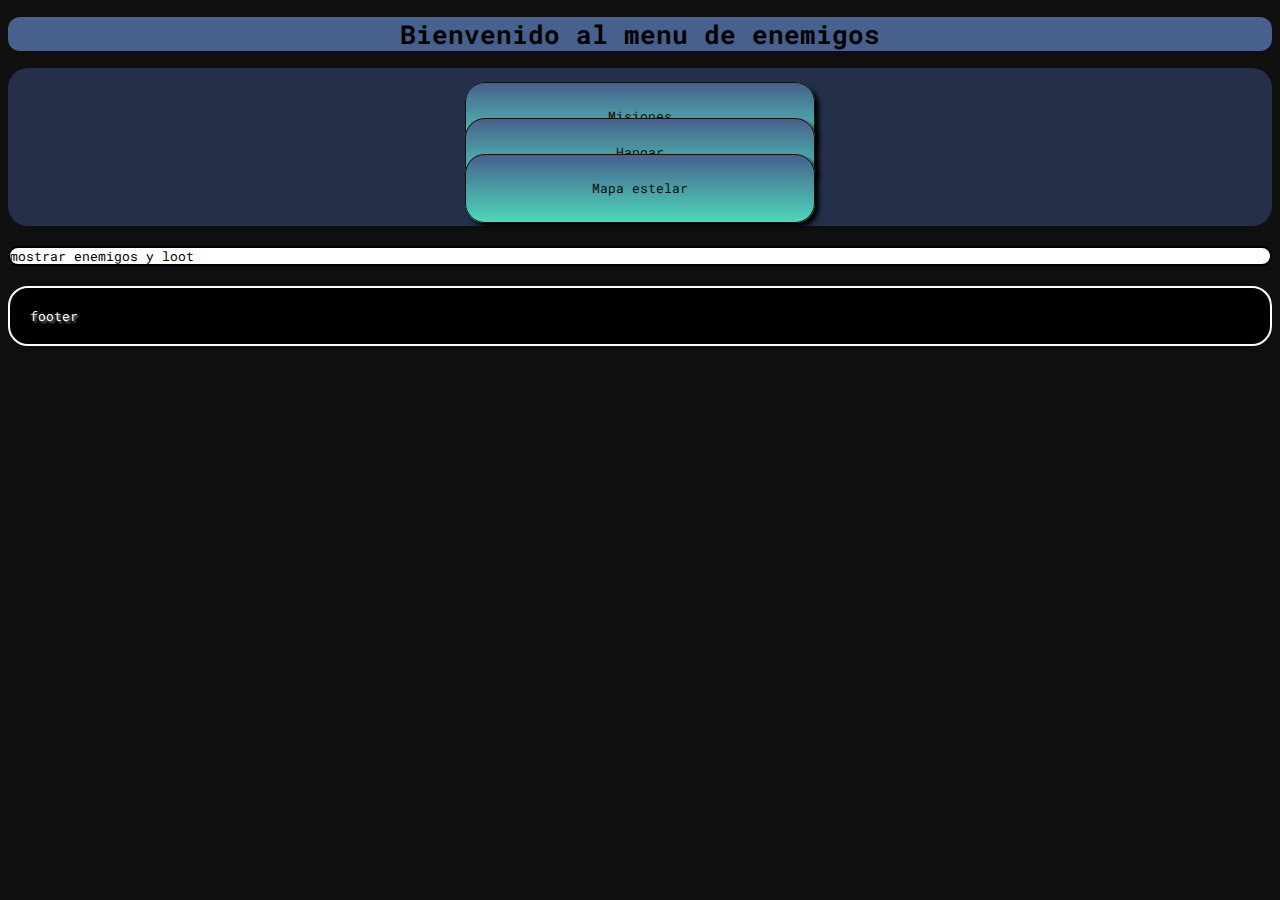
<file: pages/enemigos.html>
<!DOCTYPE html>
<html lang="es">
<head>
    <meta charset="UTF-8">
    <meta name="viewport" content="width=device-width, initial-scale=1.0">
    <title>Misiones</title>
    <link href="https://cdn.jsdelivr.net/npm/bootstrap@5.3.2/dist/css/bootstrap.min.css" rel="stylesheet" integrity="sha384-T3c6CoIi6uLrA9TneNEoa7RxnatzjcDSCmG1MXxSR1GAsXEV/Dwwykc2MPK8M2HN" crossorigin="anonymous">
    <script src="https://cdn.jsdelivr.net/npm/bootstrap@5.3.2/dist/js/bootstrap.bundle.min.js" integrity="sha384-C6RzsynM9kWDrMNeT87bh95OGNyZPhcTNXj1NW7RuBCsyN/o0jlpcV8Qyq46cDfL" crossorigin="anonymous"></script>
    <link rel="stylesheet" href="../styles/common_styles_hangar.css">
</head>
<body>
    <div class="container">
        <div class="row">
            <div class="col-12">
                <h1>Bienvenido al menu de enemigos</h1>
            </div>
        </div>
        <div id="nav" class="row">
            <div class="col-md-4 col-sm-12"><a href="../pages/misiones.html">&nbsp;&nbsp;Misiones&nbsp;&nbsp;</a></div>
            <div class="col-md-4 col-sm-12"><a href="../pages/hangar.html">&nbsp;&nbsp;&nbsp;Hangar&nbsp;&nbsp;&nbsp;</a></div>
            <div class="col-md-4 col-sm-12"><a href="../index.html">Mapa estelar</a></div>
        </div>
        <div id="contenido" class="row">
           mostrar enemigos y loot
        </div>
        <div id="footer" class="row">
            <!--footer-->
            footer
        </div>
    </div>
</body>
</html>
</file>
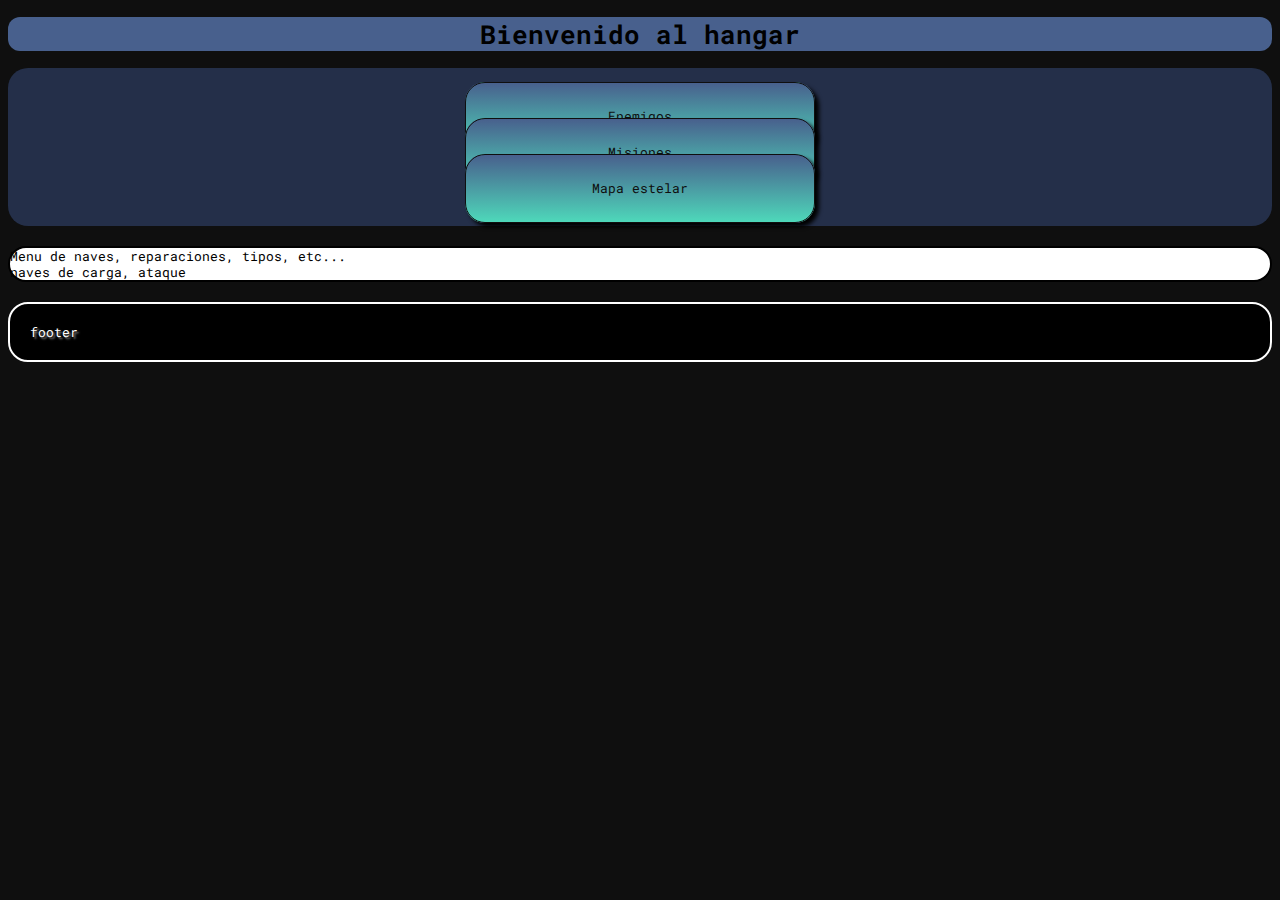
<file: pages/hangar.html>
<!DOCTYPE html>
<html lang="es">
<head>
    <meta charset="UTF-8">
    <meta name="viewport" content="width=device-width, initial-scale=1.0">
    <title>Misiones</title>
    <link href="https://cdn.jsdelivr.net/npm/bootstrap@5.3.2/dist/css/bootstrap.min.css" rel="stylesheet" integrity="sha384-T3c6CoIi6uLrA9TneNEoa7RxnatzjcDSCmG1MXxSR1GAsXEV/Dwwykc2MPK8M2HN" crossorigin="anonymous">
    <script src="https://cdn.jsdelivr.net/npm/bootstrap@5.3.2/dist/js/bootstrap.bundle.min.js" integrity="sha384-C6RzsynM9kWDrMNeT87bh95OGNyZPhcTNXj1NW7RuBCsyN/o0jlpcV8Qyq46cDfL" crossorigin="anonymous"></script>
    <link rel="stylesheet" href="../styles/common_styles_hangar.css">
</head>
<body>
    <div class="container">
        <div class="row">
            <div class="col-12">
                <h1>Bienvenido al hangar</h1>
            </div>
        </div>
        <div id="nav" class="row">
            <div class="col-md-4 col-sm-12"><a href="../pages/enemigos.html">&nbsp;&nbsp;Enemigos&nbsp;&nbsp;</a></div>
            <div class="col-md-4 col-sm-12"><a href="../pages/misiones.html">&nbsp;&nbsp;Misiones&nbsp;&nbsp;</a></div>
            <div class="col-md-4 col-sm-12"><a href="../index.html">Mapa estelar</a></div>
        </div>
        <div id="contenido" class="container">
            Menu de naves, reparaciones, tipos, etc...
            <br>
            naves de carga, ataque
                 
        </div>
        <div id="footer" class="row">
            <!--footer-->
            footer
        </div>
    </div>
</body>
</html>
</file>
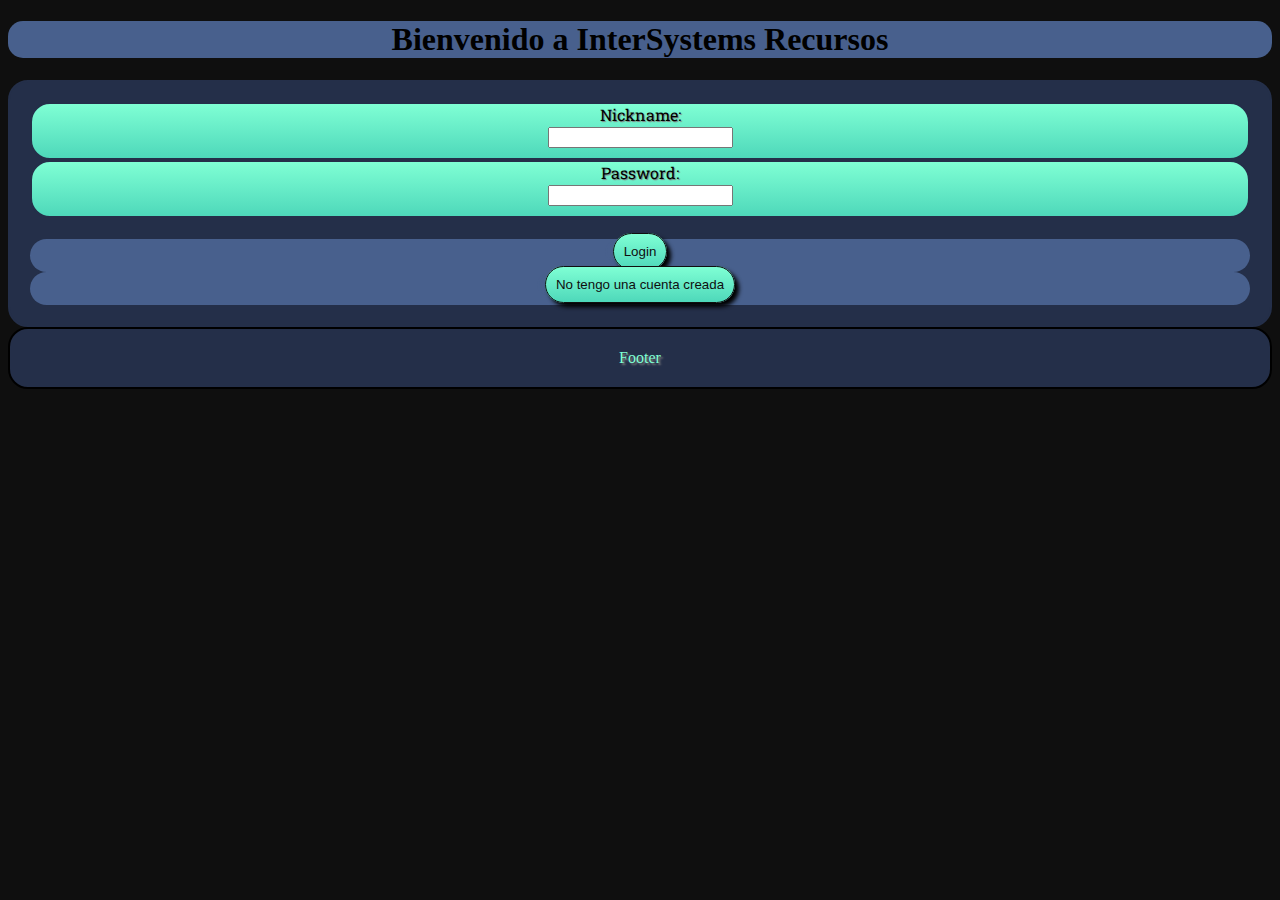
<file: pages/login_login.html>
<!DOCTYPE html>
<html lang="en">
<head>
    <meta charset="UTF-8">
    <meta name="viewport" content="width=device-width, initial-scale=1.0">
    <link href="https://cdn.jsdelivr.net/npm/bootstrap@5.3.2/dist/css/bootstrap.min.css" rel="stylesheet" integrity="sha384-T3c6CoIi6uLrA9TneNEoa7RxnatzjcDSCmG1MXxSR1GAsXEV/Dwwykc2MPK8M2HN" crossorigin="anonymous">
    <script src="https://cdn.jsdelivr.net/npm/bootstrap@5.3.2/dist/js/bootstrap.bundle.min.js" integrity="sha384-C6RzsynM9kWDrMNeT87bh95OGNyZPhcTNXj1NW7RuBCsyN/o0jlpcV8Qyq46cDfL" crossorigin="anonymous"></script>
    <title>InterSistem Recursos</title>
    <link rel="stylesheet" href="../styles/style_forms.css">
</head>
<body>
    <div id="title" class="container">
        <div class="row">
            <div class="col-12">
                <center>
                    <h1>
                        Bienvenido a InterSystems Recursos
                    </h1>
                </center>
            </div>
        </div>
    </div>
    <div id="main" class="container">
        <div class="form">
            <div id="contenedor_secundario" class="container">
                <div class="row">
                    <div class="col-sm-12 col-md-6">
                        <label for="nickname">Nickname:</label><br>
                            <input name="nickname" type="text">
                    </div>
                    <div class="col-sm-12 col-md-6">
                        <label for="password">Password:</label><br>
                            <input name="password" type="password">
                    </div>
                    
                </div>
                <br>
                <div class="row">
                    <div id="none_bg00" class="col-sm-12 col-md-6">
                        <div class="row">
                            <button type="submit"><a href="../index.html">Login</a></button>
                        </div>
                    </div>
                    <div id="none_bg01" class="col-sm-12 col-md-6">
                        <div class="row">
                            <button><a href="../pages/login_register.html">No tengo una cuenta creada</a></button>
                        </div>
                    </div>
                </div>
            </div>
        </div>
    </div>
    <div id="footer" class="container">
        <div class="col">Footer</div>
    </div>
</body>
</html>
</file>
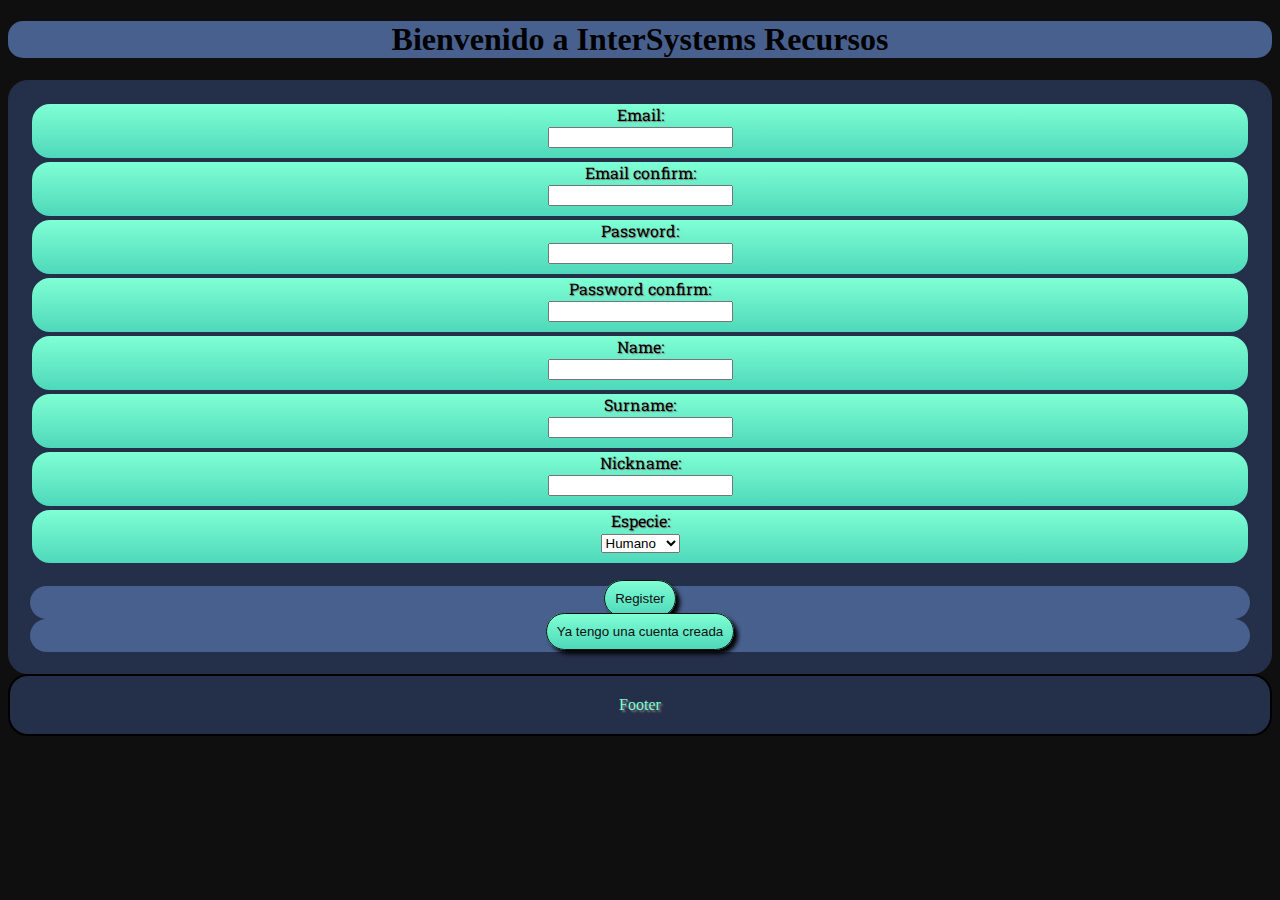
<file: pages/login_register.html>
<!DOCTYPE html>
<html lang="en">
<head>
    <meta charset="UTF-8">
    <meta name="viewport" content="width=device-width, initial-scale=1.0">
    <link href="https://cdn.jsdelivr.net/npm/bootstrap@5.3.2/dist/css/bootstrap.min.css" rel="stylesheet" integrity="sha384-T3c6CoIi6uLrA9TneNEoa7RxnatzjcDSCmG1MXxSR1GAsXEV/Dwwykc2MPK8M2HN" crossorigin="anonymous">
    <script src="https://cdn.jsdelivr.net/npm/bootstrap@5.3.2/dist/js/bootstrap.bundle.min.js" integrity="sha384-C6RzsynM9kWDrMNeT87bh95OGNyZPhcTNXj1NW7RuBCsyN/o0jlpcV8Qyq46cDfL" crossorigin="anonymous"></script>
    <title>InterSistem Recursos</title>
    <link rel="stylesheet" href="../styles/style_forms.css">
</head>
<body>
    <div id="title" class="container">
        <div class="row">
            <div class="col-12">
                <center>
                    <h1>
                        Bienvenido a InterSystems Recursos
                    </h1>
                </center>
            </div>
        </div>
    </div>
    <div id="main" class="container">
        <div class="form">
            <div id="contenedor_secundario" class="container">
                <div class="row">
                    <div class="col-sm-12 col-md-6">
                        <label for="email">Email:</label><br>
                            <input name="email" type="text">
                    </div>
                    <div class="col-sm-12 col-md-6">
                        <label for="email_confirm">Email confirm:</label><br>
                            <input name="email_confirm" type="text">
                    </div>
                </div>
                <div class="row">
                    <div class="col-sm-12 col-md-6">
                        <label for="password">Password:</label><br>
                            <input name="password" type="password">
                    </div>
                    <div class="col-sm-12 col-md-6">
                        <label for="password_confirm">Password confirm:</label><br>
                            <input name="password_confirm" type="password">
                    </div>
                </div>
                <div class="row">
                    <div class="col-sm-12 col-md-6">
                        <label for="name">Name:</label><br>
                            <input name="name" type="text">
                    </div>
                    <div class="col-sm-12 col-md-6">
                        <label for="surname">Surname:</label><br>
                            <input name="surname" type="text">
                    </div>
                </div>
                <div class="row">
                    <div class="col-sm-12 col-md-6">
                        <label for="nickname">Nickname:</label><br>
                            <input name="nickname" type="text">
                    </div>
                    <div class="col-sm-12 col-md-6">
                        <label for="especie">Especie:</label><br>
                            <select name="especie" id="">
                                <option value="1">Humano</option>
                                <option value="2">Celeste</option>
                                <option value="3">Oscuros</option>
                                <option value="4">Marrones</option>
                            </select>
                    </div>
                </div>
                <br>
                <div class="row">
                    <div id="none_bg00" class="col-sm-12 col-md-6">
                        <div class="row">
                            <button type="submit"><a href="../index.html">Register</a></button>
                        </div>
                    </div>
                    <div id="none_bg01" class="col-sm-12 col-md-6">
                        <div class="row">
                            <button><a href="../pages/login_login.html">Ya tengo una cuenta creada</a></button>
                        </div>
                    </div>
                </div>
            </div>
        </div>
    </div>
    <div id="footer" class="container">
        <div class="col">Footer</div>
    </div>
</body>
</html>
</file>
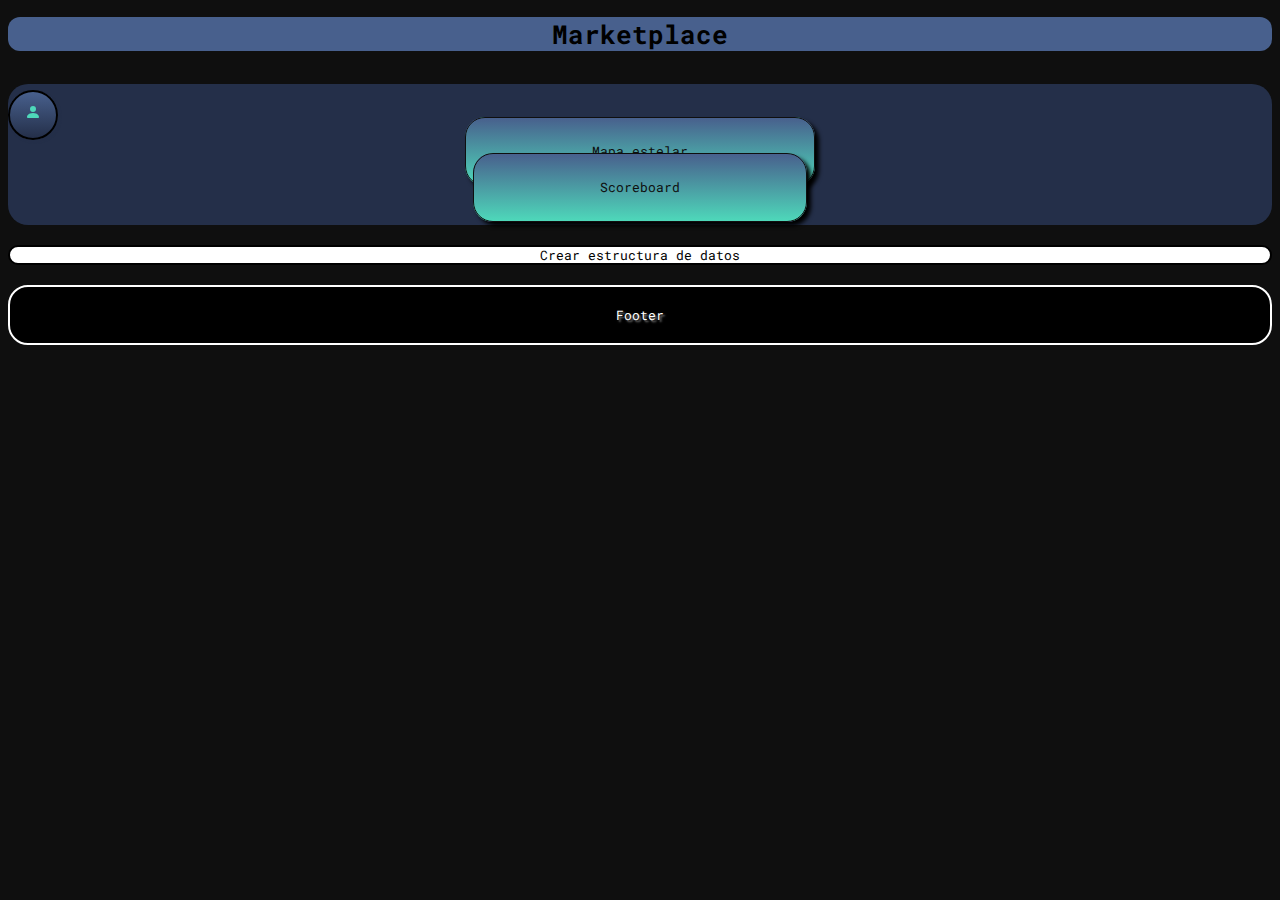
<file: pages/marketplace.html>
<!DOCTYPE html>
<html lang="en">
<head>
    <meta charset="UTF-8">
    <meta name="viewport" content="width=device-width, initial-scale=1.0">
    <link href="https://cdn.jsdelivr.net/npm/bootstrap@5.3.2/dist/css/bootstrap.min.css" rel="stylesheet" integrity="sha384-T3c6CoIi6uLrA9TneNEoa7RxnatzjcDSCmG1MXxSR1GAsXEV/Dwwykc2MPK8M2HN" crossorigin="anonymous">
    <script src="https://cdn.jsdelivr.net/npm/bootstrap@5.3.2/dist/js/bootstrap.bundle.min.js" integrity="sha384-C6RzsynM9kWDrMNeT87bh95OGNyZPhcTNXj1NW7RuBCsyN/o0jlpcV8Qyq46cDfL" crossorigin="anonymous"></script>
    <title>Scoreboard</title>
    <link rel="stylesheet" href="../styles/common_styles_hangar.css">
</head>
<body>
    <div class="container">
        <!--header-->
        <div class="row">
            <div class="col-12">
                <h1>Marketplace</h1>
            </div>
        </div>
        <br>
        <!--Fila nav-->
        <div id="nav" class="row">
            <div class="row">
                <div class="col-10"></div>
                <div class="col-1"><a id="profile" href="../pages/perfil.html"><svg xmlns="http://www.w3.org/2000/svg" width="16" height="16" fill="currentColor" class="bi bi-person-fill" viewBox="0 0 16 16">
                    <path d="M3 14s-1 0-1-1 1-4 6-4 6 3 6 4-1 1-1 1zm5-6a3 3 0 1 0 0-6 3 3 0 0 0 0 6"/>
                  </svg></a></div>
                <div class="col-1"></div>
            </div>
            <div class="col-1"></div>
            <div class="col-md-4"><a href="../index.html">Mapa estelar</a></div>
            <div class="col-md-2"></div>
            <div class="col-md-4"><a href="../pages/scoreboard.html">Scoreboard</a></div>
            <div class="col-1"></div>
        </div>
        <!--contenido-->
        <div id="contenido" class="row">
            <center>Crear estructura de datos </center>
        </div>
        <!--footer-->
        <div id="footer" class="row">
            <center>Footer</center>
        </div>
    </div>
</body>
</html>
</file>
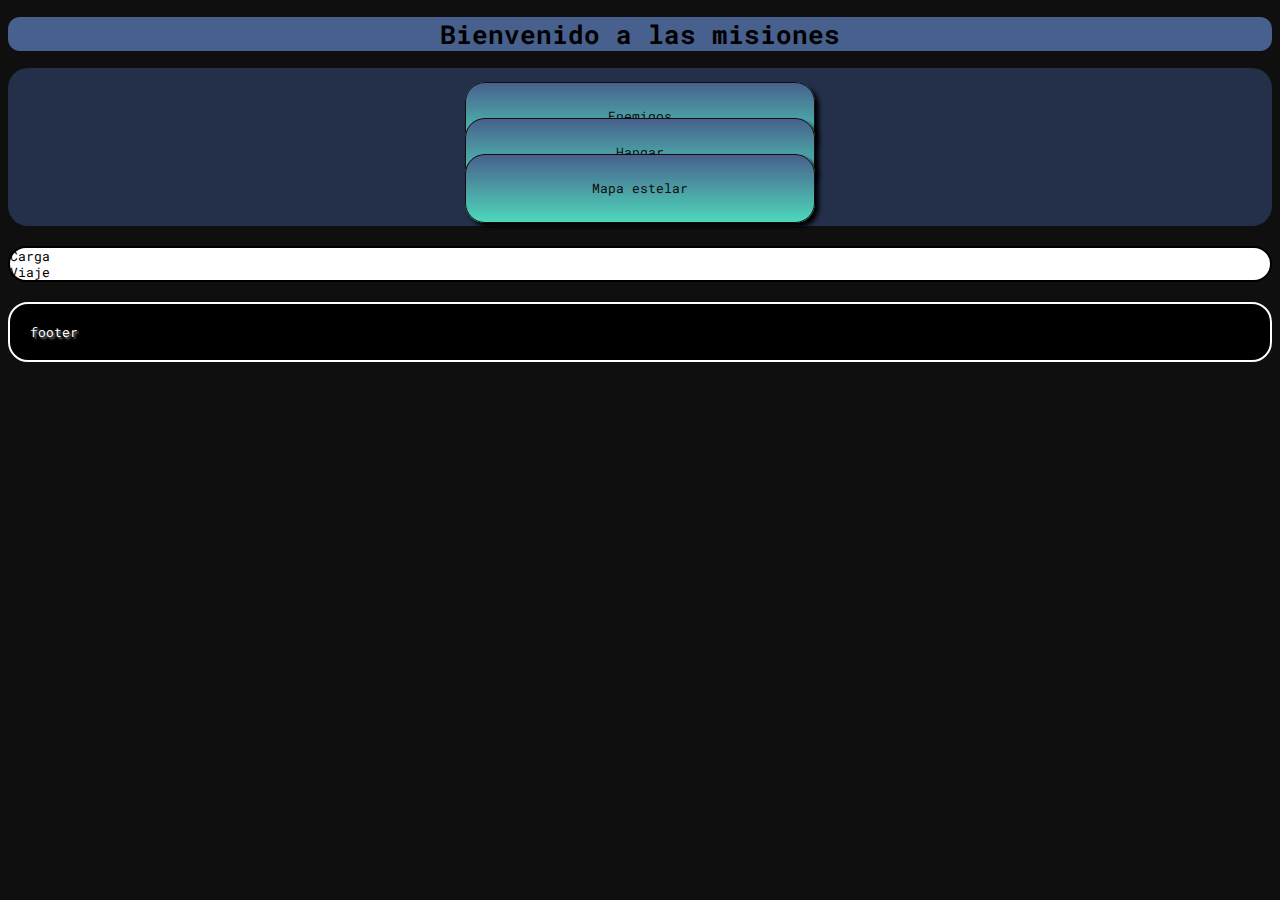
<file: pages/misiones.html>
<!DOCTYPE html>
<html lang="es">
<head>
    <meta charset="UTF-8">
    <meta name="viewport" content="width=device-width, initial-scale=1.0">
    <title>Misiones</title>
    <link href="https://cdn.jsdelivr.net/npm/bootstrap@5.3.2/dist/css/bootstrap.min.css" rel="stylesheet" integrity="sha384-T3c6CoIi6uLrA9TneNEoa7RxnatzjcDSCmG1MXxSR1GAsXEV/Dwwykc2MPK8M2HN" crossorigin="anonymous">
    <script src="https://cdn.jsdelivr.net/npm/bootstrap@5.3.2/dist/js/bootstrap.bundle.min.js" integrity="sha384-C6RzsynM9kWDrMNeT87bh95OGNyZPhcTNXj1NW7RuBCsyN/o0jlpcV8Qyq46cDfL" crossorigin="anonymous"></script>
    <link rel="stylesheet" href="../styles/common_styles_hangar.css">
</head>
<body>
    <div class="container">
        <div class="row">
            <div class="col-12">
                <h1>Bienvenido a las misiones</h1>
            </div>
        </div>
        <div id="nav" class="row">
            <div class="col-md-4 col-sm-12"><a href="../pages/enemigos.html">&nbsp;&nbsp;Enemigos&nbsp;&nbsp;</a></div>
            <div class="col-md-4 col-sm-12"><a href="../pages/hangar.html">&nbsp;&nbsp;&nbsp;Hangar&nbsp;&nbsp;&nbsp;</a></div>
            <div class="col-md-4 col-sm-12"><a href="../index.html">Mapa estelar</a></div>
        </div>
        <!--misiones-->
        <div id="contenido" class="row">
                <div class="col-1"></div>
                <!--Cargar X num de X recurso a X sistema/ planeta-->
                <div class="col-5">Carga</div>
                <!-- Permite viajar a otros sistemas teniendo X antimateria-->
                <div class="col-5">Viaje</div>
                <div class="col-1"></div>
        </div>
        <div id="tipo_mision" class="container">
            <div class="row">
                <!--Agregar contenido dependiendo de button clikcado-->
            </div>
        </div>
        <div id="footer" class="row">
            <!--footer-->
            footer
        </div>
    </div>
</body>
</html>
</file>
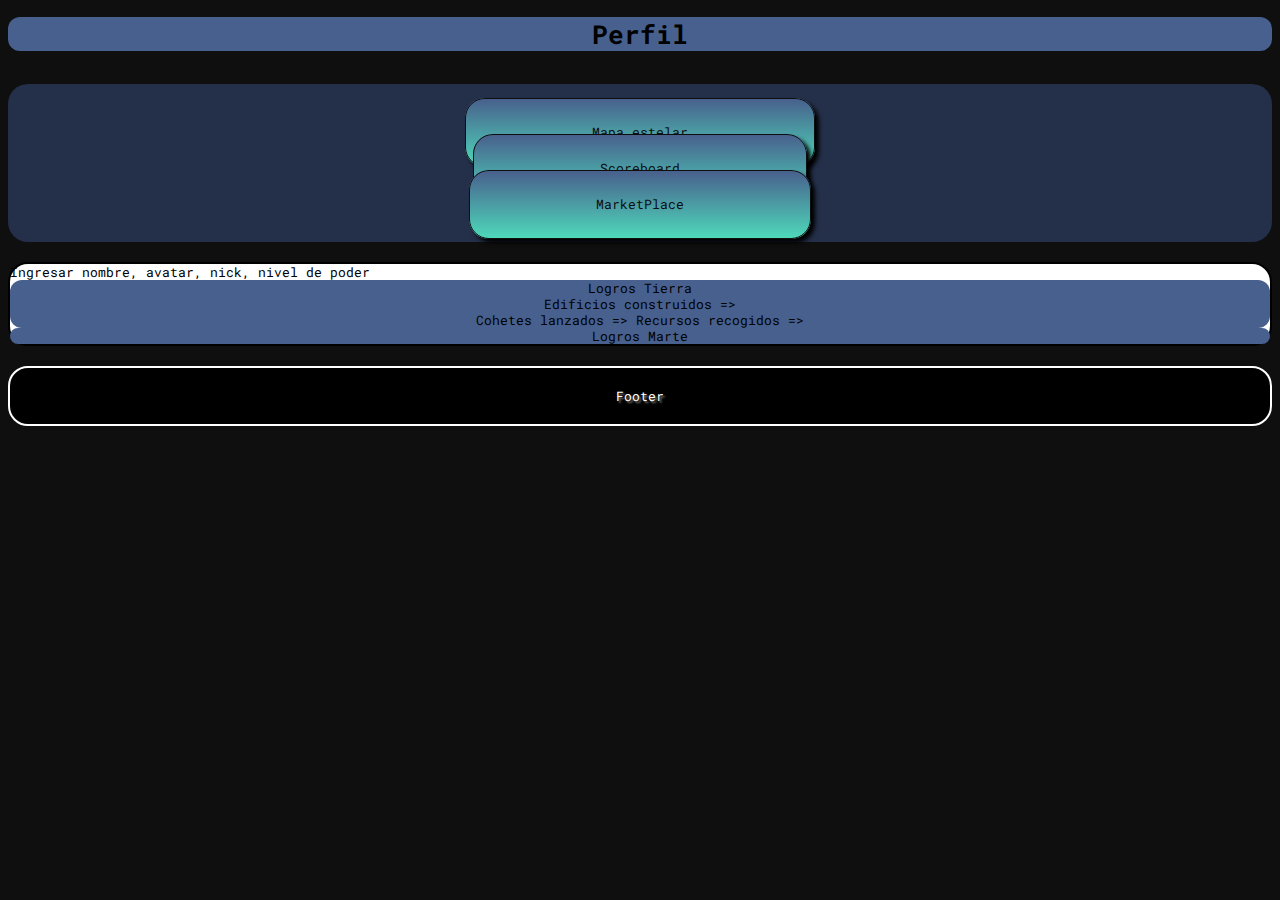
<file: pages/perfil.html>
<!DOCTYPE html>
<html lang="en">
<head>
    <meta charset="UTF-8">
    <meta name="viewport" content="width=device-width, initial-scale=1.0">
    <link href="https://cdn.jsdelivr.net/npm/bootstrap@5.3.2/dist/css/bootstrap.min.css" rel="stylesheet" integrity="sha384-T3c6CoIi6uLrA9TneNEoa7RxnatzjcDSCmG1MXxSR1GAsXEV/Dwwykc2MPK8M2HN" crossorigin="anonymous">
    <script src="https://cdn.jsdelivr.net/npm/bootstrap@5.3.2/dist/js/bootstrap.bundle.min.js" integrity="sha384-C6RzsynM9kWDrMNeT87bh95OGNyZPhcTNXj1NW7RuBCsyN/o0jlpcV8Qyq46cDfL" crossorigin="anonymous"></script>
    <title>Perfil</title>
    <link rel="stylesheet" href="../styles/common_styles_hangar.css">
</head>
<body>
    <div class="container">
        <!--header-->
        <div class="row">
            <div class="col-12">
                <h1>Perfil</h1>
            </div>
        </div>
        <br>
        <!--Fila nav-->
        <div id="nav" class="row">
            <div class="col-md-4 col-sm-12"><a href="../index.html">Mapa estelar</a></div>
            <div class="col-md-4 col-sm-12"><a href="../pages/scoreboard.html">Scoreboard</a></div>
            <div class="col-md-4 col-sm-12"><a href="../pages/marketplace.html">MarketPlace</a></div>
        </div>
        <!--contenido-->
        <div id="contenido" class="row">
            <div class="row">Ingresar nombre, avatar, nick, nivel de poder</div>
            <div class="row">
                <div class="col-12">
                    Logros Tierra <br>
                    Edificios construidos => <div id="edifTierra"></div> 
                    Cohetes lanzados => 
                    Recursos recogidos => 
                </div>
                <div class="col-12">
                    Logros Marte
                </div>
            </div>
        </div>
        <!--footer-->
        <div id="footer" class="row">
            <center>Footer</center>
        </div>
    </div>
</body>
</html>
</file>
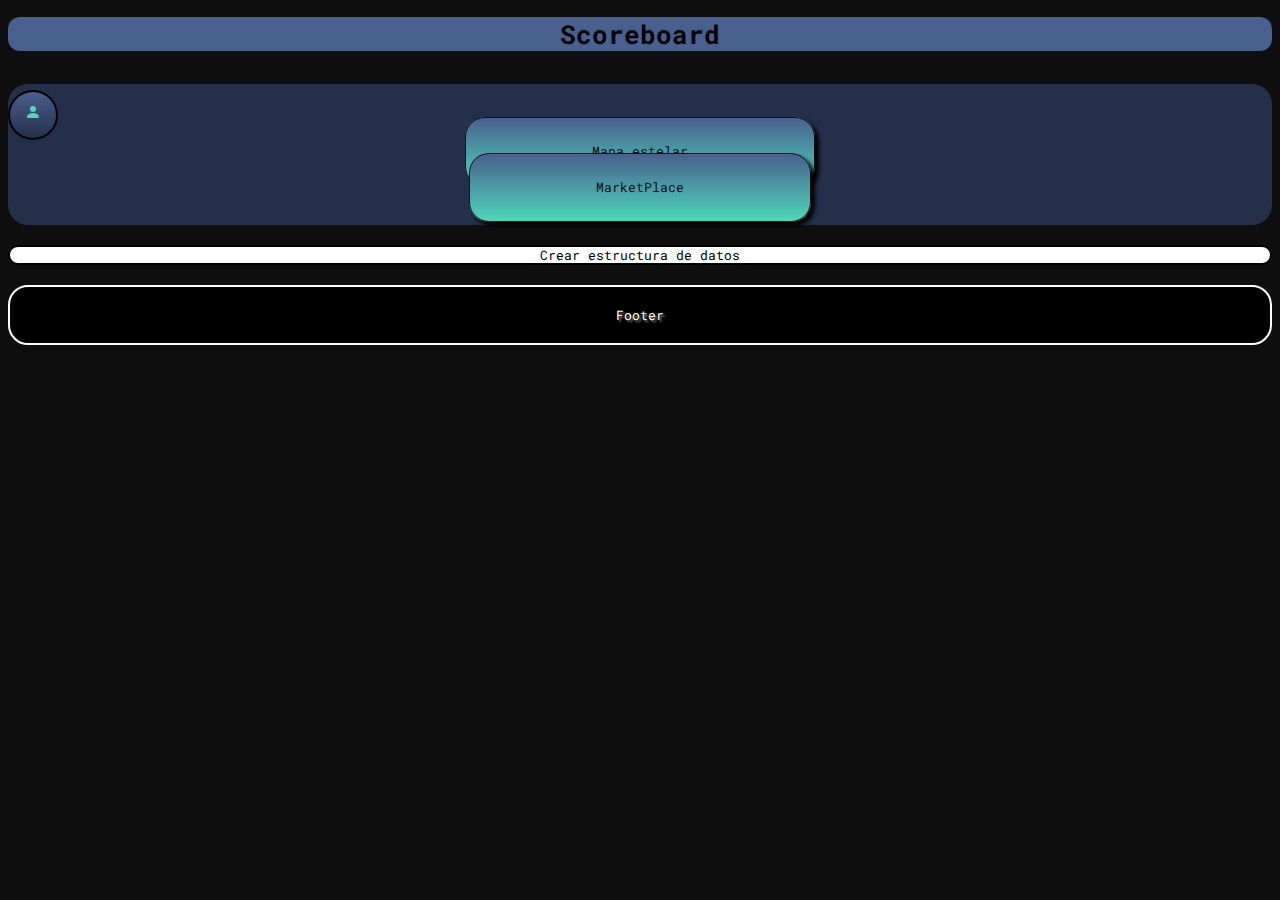
<file: pages/scoreboard.html>
<!DOCTYPE html>
<html lang="en">
<head>
    <meta charset="UTF-8">
    <meta name="viewport" content="width=device-width, initial-scale=1.0">
    <link href="https://cdn.jsdelivr.net/npm/bootstrap@5.3.2/dist/css/bootstrap.min.css" rel="stylesheet" integrity="sha384-T3c6CoIi6uLrA9TneNEoa7RxnatzjcDSCmG1MXxSR1GAsXEV/Dwwykc2MPK8M2HN" crossorigin="anonymous">
    <script src="https://cdn.jsdelivr.net/npm/bootstrap@5.3.2/dist/js/bootstrap.bundle.min.js" integrity="sha384-C6RzsynM9kWDrMNeT87bh95OGNyZPhcTNXj1NW7RuBCsyN/o0jlpcV8Qyq46cDfL" crossorigin="anonymous"></script>
    <title>Scoreboard</title>
    <link rel="stylesheet" href="../styles/common_styles_hangar.css">
</head>
<body>
    <div class="container">
        <!--header-->
        <div class="row">
            <div class="col-12">
                <h1>Scoreboard</h1>
            </div>
        </div>
        <br>
       <!--Fila nav-->
        <div id="nav" class="row">
            <div class="row">
                <div class="col-10"></div>
                    <div class="col-1"><a id="profile" href="../pages/perfil.html"><svg xmlns="http://www.w3.org/2000/svg" width="16" height="16" fill="currentColor" class="bi bi-person-fill" viewBox="0 0 16 16">
                        <path d="M3 14s-1 0-1-1 1-4 6-4 6 3 6 4-1 1-1 1zm5-6a3 3 0 1 0 0-6 3 3 0 0 0 0 6"/>
                      </svg></a></div>
                    <div class="col-1"></div>
            </div>
            <div class="col-1"></div>
            <div class="col-md-4"><a href="../index.html">Mapa estelar</a></div>
            <div class="col-md-2"></div>
            <div class="col-md-4"><a href="../pages/marketplace.html">MarketPlace</a></div>
            <div class="col-1"></div>
        </div>
        <!--contenido-->
        <div id="contenido" class="row">
            <center>Crear estructura de datos </center>
        </div>
        <!--footer-->
        <div id="footer" class="row">
            <center>Footer</center>
        </div>
    </div>
</body>
</html>
</file>
<file: styles/common_styles_hangar.css>
:root {
    --bg-00: #0f0f0f;
    --bg-01: #242F49;
    --middle-00: #48608d;
    --middle-01: #4ed8ba;
    --front-00: #b52b2b;
    --front-01: rgb(108, 10, 10); 
}  
@font-face {
    font-family: robot1;
    src: url(../assets/fonts/RobotoMono-VariableFont_wght.ttf);
}
body {
    background-color: var(--bg-00);
    font-family: robot1;
    font-size: 0.8em;
}
.container .row  .col-12 {
    text-align: center;
    background-color: var(--middle-00);
    border-radius: 12px;
}
.container .row .col-12 h1 {
    color: black;
}
#nav {
    background-color: var(--bg-01);
    padding-top: 20px;
    padding-bottom: 30px;
    border-radius: 20px;
}
#nav .col-md-4 {
    text-align: center;
    margin-top: 20px;
}

#nav .col-md-4 a {
    text-decoration: none;
    color: var(--bg-00);
    padding-left: 10%;
    padding-right: 10%;
    padding-top: 2%;
    padding-bottom: 2%;
    border: 1px solid var(--bg-00);
    border-radius: 20px;
    color: var(--bg-00);
    background: linear-gradient(var(--middle-00), var(--middle-01));
    box-shadow: 4px 4px 4px black;
}
#nav .col-md-4 a:hover {
    padding-left: 20px;
    padding-right: 20px;
    transition: 0.3s;
    background: linear-gradient(var(--middle-00), var(--bg-01));
    color: var(--middle-01);
}
#contenido {
    margin-top: 20px;
    border: 2px solid black;
    border-radius: 20px;
    /*Ingresar bg color */
    background-color: white;
}
#footer {
    background-color: black;
    border-radius: 20px;
    color: white;
    border: 2px solid white;
    margin-top: 20px;
    padding: 20px;
    text-shadow: 2px 2px 2px grey;
}



/*Button profile*/
#profile {
    color: var(--middle-01);
    border: 2px solid black;
    border-radius: 40px;
    text-decoration: none;
    padding: 15px;
    box-shadow: 2px 2px 2px var(--bg-01);
    background: linear-gradient(var(--middle-00), var(--bg-01));

}
#profile:hover{
    color: var(--bg-01);
    background: linear-gradient(var(--middle-00), var(--middle-01));
}
</file>
<file: styles/style_forms.css>
:root {
    --bg-00: #0f0f0f;
    --bg-01: #242F49;
    --middle-00: #48608d;
    --middle-01: #4ed8ba;
    --front-00: #b52b2b;
    --front-01: rgb(108, 10, 10); 
}
@font-face {
    font-family: robot1;
    src: url(../assets/fonts/RobotoSlab-VariableFont_wght.ttf);
}
body{
    text-align: center;
    background: var(--bg-00);
}
#title {
    background-color: var(--middle-00);
    color: black;
    border-radius: 15px;
}

#contenedor_secundario {
    border: 2px solid #242F49;
    background-color:  #242F49;
    color: white;
    font-family: robot1;
    padding: 20px;
    margin-top: 20px;
    border-radius: 20px;
}

.col-sm-12{
    border: none;
    padding-bottom: 10px;
    border-radius: 20px;
    background: linear-gradient(aquamarine ,var(--middle-01));
    color: black;
    text-shadow: 1px 1px 1px gray;
    border: 2px solid  #242F49;
}

#none_bg00, #none_bg01 {
    background: var(--middle-00)!important;
    border: none;
    box-shadow: none;
}
button {
    border-radius: 20px;
    background-color: var(--middle-00);
    border: 2px solid var(--middle-00);
}
button a {
    text-decoration: none;
    color: var(--bg-00);
    padding: 0.2em;
    border: 1px solid var(--bg-00);
    border-radius: 20px;
    padding: 10px;
    background: linear-gradient(aquamarine, var(--middle-01));
    box-shadow: 4px 4px 4px black;
}
button a:hover {
    padding-left: 20px;
    padding-right: 20px;
    transition: 0.3s;
    background: linear-gradient(var(--middle-00), aquamarine);
}

#footer {
    background-color:#242F49;
    border: 2px solid black;
    color: aquamarine;
    border-radius: 20px;
    padding: 20px;
    text-shadow: 2px 2px 2px grey;
}
</file>
